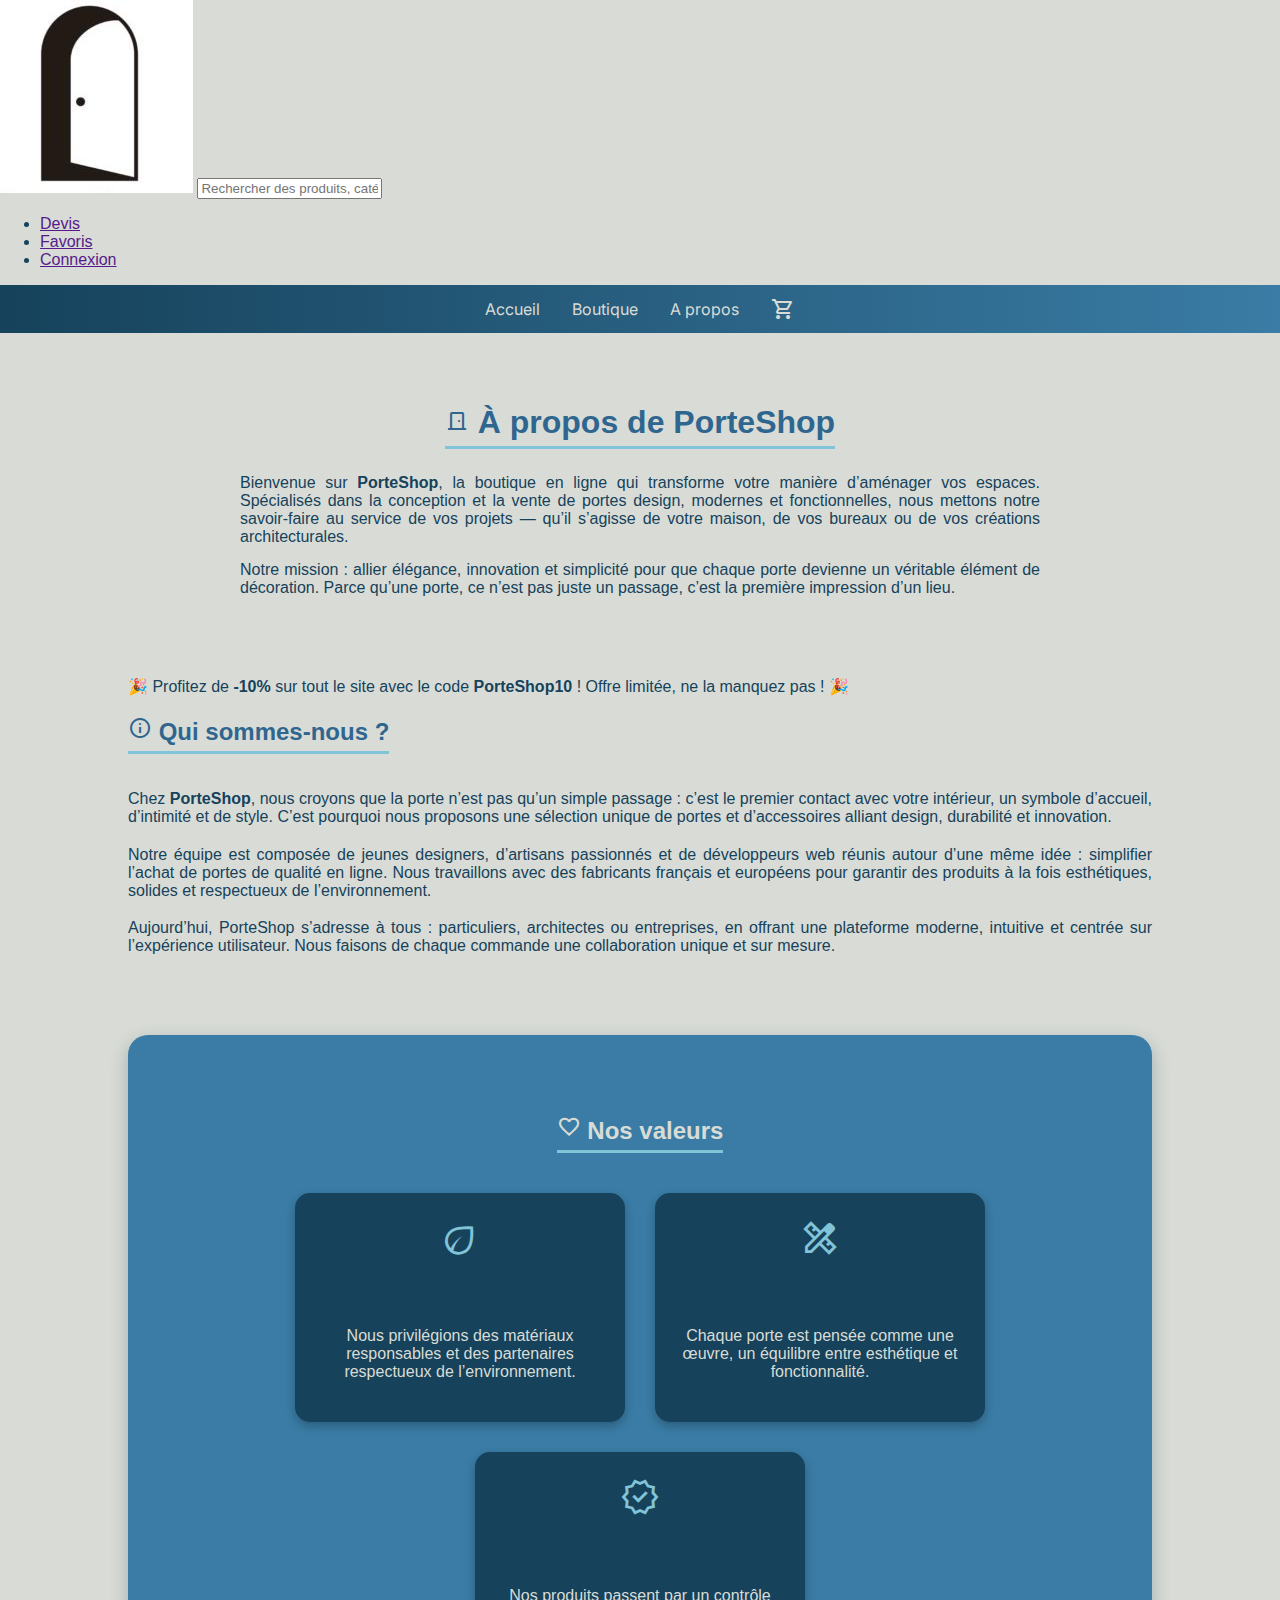
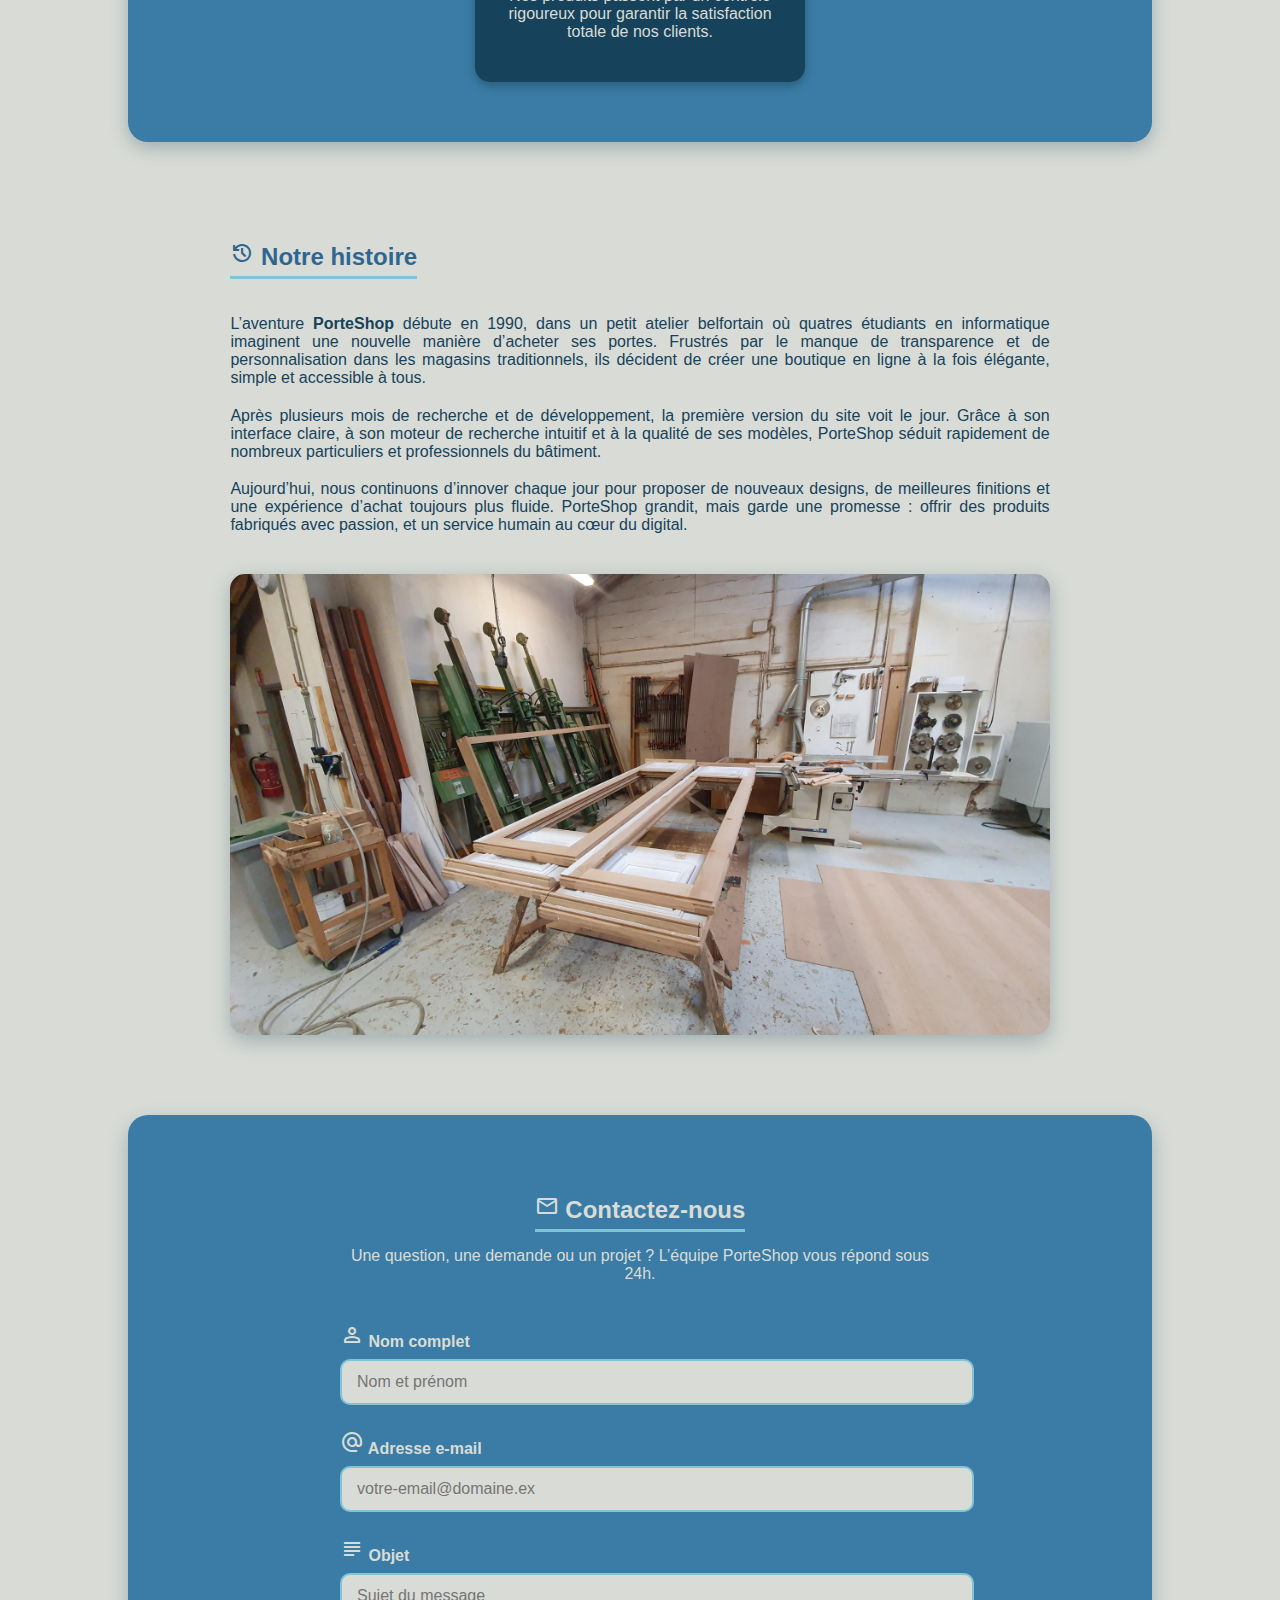
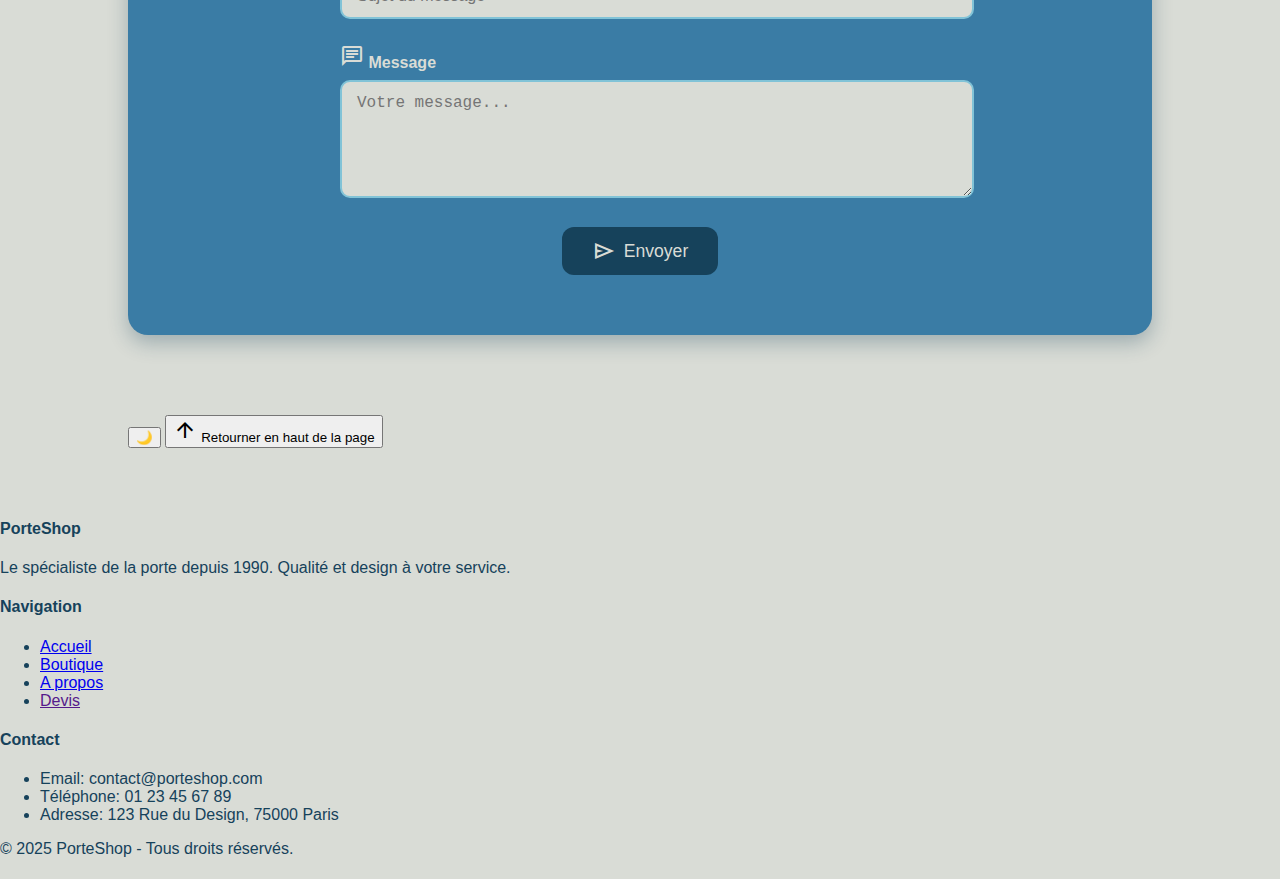
<file: propos.html>
<!DOCTYPE html>
<html lang="fr">
<head>
    <meta charset="UTF-8">
    <meta name="viewport" content="width=device-width, initial-scale=1.0">
    <title>PorteShop - À propos</title>
    <link rel="shortcut icon" type="image/x-icon" href="assets/logo.jpg">
    <link rel="stylesheet" href="style/porte.css">
    <link rel="stylesheet" href="style/navbar.css">
    <link href="https://fonts.googleapis.com/css2?family=Material+Symbols+Outlined" rel="stylesheet">
</head>
<body>

    <header>
        <div class="door-container" id="doorContainer">
    <div class="door-inside"></div>
    
    <div class="door" id="door">
      
      <div class="door-front">
        <div class="handle"></div>
      </div>
    </div>
  </div>
  
  <main id="mainContent" class="mainContent"> <header>

      <section class="Search-bar"> <img src="assets/logo.jpg" alt="" class="Search-bar-logo">
        
        <input type="text" id="search" placeholder="Rechercher des produits, catégories, ..." class="Search-input">

        <ul>
          <li><a href="">Devis</a></li>
          <li><a href="">Favoris</a></li>
          <li><a href="">Connexion</a></li>
        </ul>

        </section>

      <div class="navbar">
        <ul>
          <li> <a href="index.html">Accueil</a> </li>
          <li> <a href="boutique.html">Boutique</a> </li>
          <li> <a href="propos.html">A propos</a> </li>
          <li>
            <a href="panier.html" class="material-symbols-outlined">shopping_cart</a>
          </li>
        </ul>
      </div>
      <div class="logo">
      </div>
    </header>

    <!-- =============================
         Contenu principal
         ============================= -->
    <main class="content">

        <!-- =============================
             Introduction générale
             ============================= -->
        <section class="apropos-intro">
            <h1><span class="material-symbols-outlined">door_front</span> À propos de PorteShop</h1>
            <p>
                Bienvenue sur <strong>PorteShop</strong>, la boutique en ligne qui transforme votre manière d’aménager vos espaces.  
                Spécialisés dans la conception et la vente de portes design, modernes et fonctionnelles, nous mettons notre savoir-faire
                au service de vos projets — qu’il s’agisse de votre maison, de vos bureaux ou de vos créations architecturales.  
            </p>
            <p>
                Notre mission : allier élégance, innovation et simplicité pour que chaque porte devienne un véritable élément de décoration.  
                Parce qu’une porte, ce n’est pas juste un passage, c’est la première impression d’un lieu.
            </p>
        </section>

        <!-- =============================
             Bandeau promotionnel défilant
             ============================= -->
        <section class="promo-banner">
            <div class="promo-text">
            🎉 Profitez de <strong>-10%</strong> sur tout le site avec le code <strong>PorteShop10</strong> ! Offre limitée, ne la manquez pas ! 🎉
            </div>
        </section>



        <!-- =============================
             Section : Présentation
             ============================= -->
        <section class="intro">
            <h2><span class="material-symbols-outlined">info</span> Qui sommes-nous ?</h2>
            <p>
                Chez <strong>PorteShop</strong>, nous croyons que la porte n’est pas qu’un simple passage : 
                c’est le premier contact avec votre intérieur, un symbole d’accueil, d’intimité et de style.  
                C’est pourquoi nous proposons une sélection unique de portes et d’accessoires alliant design, durabilité et innovation.
            </p>
            <p>
                Notre équipe est composée de jeunes designers, d’artisans passionnés et de développeurs web réunis autour d’une même idée :
                simplifier l’achat de portes de qualité en ligne. Nous travaillons avec des fabricants français et européens pour garantir
                des produits à la fois esthétiques, solides et respectueux de l’environnement.
            </p>
            <p>
                Aujourd’hui, PorteShop s’adresse à tous : particuliers, architectes ou entreprises, en offrant une plateforme moderne,
                intuitive et centrée sur l’expérience utilisateur. Nous faisons de chaque commande une collaboration unique et sur mesure.
            </p>
        </section>

        <!-- =============================
             Section : Valeurs
             ============================= -->
        <section class="valeurs">
            <h2><span class="material-symbols-outlined">favorite</span> Nos valeurs</h2>
            <div class="valeurs-container">
                <div class="valeur">
                    <span class="material-symbols-outlined icon">eco</span>
                    <h3>Durabilité</h3>
                    <p>Nous privilégions des matériaux responsables et des partenaires respectueux de l’environnement.</p>
                </div>
                <div class="valeur">
                    <span class="material-symbols-outlined icon">design_services</span>
                    <h3>Design</h3>
                    <p>Chaque porte est pensée comme une œuvre, un équilibre entre esthétique et fonctionnalité.</p>
                </div>
                <div class="valeur">
                    <span class="material-symbols-outlined icon">verified</span>
                    <h3>Qualité</h3>
                    <p>Nos produits passent par un contrôle rigoureux pour garantir la satisfaction totale de nos clients.</p>
                </div>
            </div>
        </section>

        <!-- =============================
             Section : Histoire
             ============================= -->
        <section class="histoire">
            <h2><span class="material-symbols-outlined">history</span> Notre histoire</h2>
            <p>
                L’aventure <strong>PorteShop</strong> débute en 1990, dans un petit atelier belfortain où quatres étudiants en informatique 
                imaginent une nouvelle manière d’acheter ses portes. Frustrés par le manque de transparence et de personnalisation dans les magasins traditionnels,
                ils décident de créer une boutique en ligne à la fois élégante, simple et accessible à tous.
            </p>
            <p>
                Après plusieurs mois de recherche et de développement, la première version du site voit le jour. Grâce à son interface claire, à son moteur de recherche
                intuitif et à la qualité de ses modèles, PorteShop séduit rapidement de nombreux particuliers et professionnels du bâtiment.
            </p>
            <p>
                Aujourd’hui, nous continuons d’innover chaque jour pour proposer de nouveaux designs, de meilleures finitions et une expérience d’achat toujours plus fluide.
                PorteShop grandit, mais garde une promesse : offrir des produits fabriqués avec passion, et un service humain au cœur du digital.
            </p>
            <img src="assets/propos/workshop.jpg" alt="Atelier de conception de portes">
        </section>

        <!-- =============================
             Section : Formulaire de contact
             ============================= -->
        <section class="contact-form">
            <h2><span class="material-symbols-outlined">mail</span> Contactez-nous</h2>
            <p>Une question, une demande ou un projet ? L’équipe PorteShop vous répond sous 24h.</p>
            
            <form action="https://www.youtube.com/watch?v=xvFZjo5PgG0&list=RDxvFZjo5PgG0&start_radio=1" method="post">
                <div class="form-group">
                    <label for="mail-fullname"><span class="material-symbols-outlined">person</span> Nom complet</label>
                    <input type="text" id="mail-fullname" name="mail-text" placeholder="Nom et prénom" required>
                </div>

                <div class="form-group">
                    <label for="mail-email"><span class="material-symbols-outlined">alternate_email</span> Adresse e-mail</label>
                    <input type="email" id="mail-email" name="mail-email" placeholder="votre-email@domaine.ex" required>
                </div>

                <div class="form-group">
                    <label for="mail-topic"><span class="material-symbols-outlined">subject</span> Objet</label>
                    <input type="text" id="mail-topic" name="mail-topic" placeholder="Sujet du message" required>
                </div>

                <div class="form-group">
                    <label for="mail-message"><span class="material-symbols-outlined">chat</span> Message</label>
                    <textarea id="mail-message" name="mail-message" placeholder="Votre message..." rows="5" required></textarea>
                </div>

                <button type="submit" class="send-btn">
                    <span class="material-symbols-outlined">send</span> Envoyer 
                </button>
            </form>
        </section>
                    </form>
        </section>

        <button id="themeToggle" class="theme-toggle">🌙</button>


        <!-- Bouton Retour en haut -->
        <button id="backToTop" class="back-to-top">
            <span class="material-symbols-outlined">arrow_upward</span>
            Retourner en haut de la page
        </button>

    </main>
    <footer class="site-footer">
      <div class="footer-container">
        <div class="footer-column">
          <h4>PorteShop</h4>
          <p>Le spécialiste de la porte depuis 1990. Qualité et design à votre service.</p>
        </div>
        <div class="footer-column">
          <h4>Navigation</h4>
          <ul>
            <li><a href="index.html">Accueil</a></li>
            <li><a href="boutique.html">Boutique</a></li>
            <li><a href="propos.html">A propos</a></li>
            <li><a href="">Devis</a></li>
          </ul>
        </div>
        <div class="footer-column">
          <h4>Contact</h4>
          <ul>
            <li>Email: contact@porteshop.com</li>
            <li>Téléphone: 01 23 45 67 89</li>
            <li>Adresse: 123 Rue du Design, 75000 Paris</li>
          </ul>
        </div>
      </div>
      <div class="footer-bottom">
        <p>&copy; 2025 PorteShop - Tous droits réservés.</p>
      </div>
    </footer>
    <script src="script/porte.js"></script>
</body>
</html>
</file>
<file: style/porte.css>
/* =============================
   Base du site
   ============================= */
body {
    margin: 0;
    font-family: 'Segoe UI', Roboto, sans-serif;
    background-color: #D9DCD6;
    color: #16425B;
}

h1, h2, h3 {
    color: #16425B;
}

p {
    margin-bottom: 1em;
}

/* =============================
   Contenu principal
   ============================= */
.content {
    padding: 50px 10%;
}

/* =============================
   Section : À propos
   ============================= */
.apropos-intro {
    text-align: center;
    margin-bottom: 80px;
}

.apropos-intro h1 {
    color: #2F6690;
    font-size: 2rem;
    border-bottom: 3px solid #81C3D7;
    display: inline-block;
    padding-bottom: 5px;
    margin-bottom: 25px;
}

.apropos-intro p {
    max-width: 800px;
    margin: 0 auto 15px;
    text-align: justify;
}

/* =============================
   Section : Présentation (Qui sommes-nous ?)
   ============================= */
.intro h2 {
    color: #2F6690;
    border-bottom: 3px solid #81C3D7;
    display: inline-block;
    padding-bottom: 5px;
    margin-bottom: 20px;
}

.intro p {
    margin-bottom: 1.2em;
    text-align: justify;
}

/* =============================
   Section : Valeurs
   ============================= */
.valeurs {
    background-color: #3A7CA5;
    color: #D9DCD6;
    padding: 60px 10%;
    border-radius: 20px;
    margin: 80px auto;
    box-shadow: 0 6px 18px rgba(22, 66, 91, 0.3);
    text-align: center;
}

.valeurs h2 {
    color: #D9DCD6;
    border-bottom: 3px solid #81C3D7;
    display: inline-block;
    padding-bottom: 5px;
    margin-bottom: 40px;
}

.valeurs-container {
    display: flex;
    flex-wrap: wrap;
    justify-content: center;
    gap: 30px;
}

.valeur {
    background-color: #16425B;
    color: #D9DCD6;
    border-radius: 15px;
    padding: 25px;
    width: 280px;
    box-shadow: 0 4px 10px rgba(0, 0, 0, 0.25);
    transition: transform 0.3s ease, box-shadow 0.3s ease;
}

.valeur:hover {
    transform: translateY(-5px);
    box-shadow: 0 8px 20px rgba(22, 66, 91, 0.5);
}

.valeur .icon {
    font-size: 40px;
    color: #81C3D7;
    margin-bottom: 10px;
}

/* =============================
   Section : Histoire
   ============================= */
.histoire {
    margin: 80px auto;
    padding: 0 10%;
}

.histoire h2 {
    color: #2F6690;
    border-bottom: 3px solid #81C3D7;
    display: inline-block;
    padding-bottom: 5px;
    margin-bottom: 20px;
}

.histoire p {
    text-align: justify;
    margin-bottom: 1.2em;
}

.histoire img {
    display: block;
    max-width: 100%;
    border-radius: 15px;
    margin: 40px auto;
    box-shadow: 0 6px 20px rgba(22, 66, 91, 0.3);
}

/* =============================
   Section : Formulaire de contact
   ============================= */
.contact-form {
    background-color: #3A7CA5;
    color: #D9DCD6;
    padding: 60px 10%;
    border-radius: 20px;
    margin: 80px auto;
    box-shadow: 0 8px 20px rgba(22, 66, 91, 0.3);
    text-align: center;
}

.contact-form h2 {
    color: #D9DCD6;
    border-bottom: 3px solid #81C3D7;
    display: inline-block;
    padding-bottom: 5px;
    margin-bottom: 15px;
}

.contact-form p {
    max-width: 600px;
    margin: 0 auto 40px;
    color: #D9DCD6;
}

.form-group {
    margin-bottom: 25px;
    text-align: left;
    max-width: 600px;
    margin-left: auto;
    margin-right: auto;
}

.form-group label {
    display: block;
    font-weight: bold;
    margin-bottom: 8px;
    color: #D9DCD6;
}

.form-group input,
.form-group textarea {
    width: 100%;
    padding: 12px 15px;
    border: 2px solid #81C3D7;
    border-radius: 10px;
    font-size: 1rem;
    color: #16425B;
    background-color: #D9DCD6;
    transition: all 0.3s ease;
}

.form-group input:focus,
.form-group textarea:focus {
    outline: none;
    border-color: #2F6690;
    box-shadow: 0 0 8px rgba(129, 195, 215, 0.8);
}

.send-btn {
    background-color: #16425B;
    color: #D9DCD6;
    border: none;
    padding: 12px 30px;
    font-size: 1.1rem;
    border-radius: 12px;
    cursor: pointer;
    transition: all 0.3s ease;
    display: inline-flex;
    align-items: center;
    gap: 8px;
}

.send-btn:hover {
    background-color: #2F6690;
    transform: translateY(-2px);
}

/* =============================
   Pied de page
   ============================= */
.footer {
    background-color: #16425B;
    color: #D9DCD6;
    text-align: center;
    padding: 25px;
    margin-top: 100px;
    font-size: 0.9rem;
    letter-spacing: 0.5px;
}


/* =============================
   Responsive
   =============================
*/

/* --- 992px --- */
@media screen and (max-width: 992px) {

    .content {
        padding: 40px 6%;
    }

    .valeurs-container {
        flex-direction: column;
        align-items: center;
    }

    .valeur {
        width: 80%;
    }

    .apropos-intro h1 {
        font-size: 1.8rem;
    }

    .histoire img {
        width: 90%;
    }

    .contact-form {
        padding: 40px 8%;
    }

    .form-group {
        max-width: 90%;
    }
}

/* ---  600px --- */
@media screen and (max-width: 600px) {

    body {
        font-size: 0.95rem;
    }

    .apropos-intro h1 {
        font-size: 1.5rem;
    }

    .intro h2,
    .valeurs h2,
    .histoire h2,
    .contact-form h2 {
        font-size: 1.3rem;
    }

    .valeur {
        width: 100%;
        padding: 20px;
    }

    .form-group input,
    .form-group textarea {
        font-size: 0.9rem;
        padding: 10px;
    }

    .send-btn {
        width: 100%;
        justify-content: center;
    }

    .footer {
        font-size: 0.8rem;
        padding: 20px;
    }
}
</file>
<file: style/navbar.css>
:root {
    --main: #2F6690;
    --accent: #3A7CA5;
    --background: #D9DCD6;
    --bold: #16425B;
    --secondary: #81c3d7;
}

body {
    margin: 0;
    box-sizing: border-box;
}

.navbar {
    display: flex;
    justify-content: center;
    background: linear-gradient(to right, var(--bold), var(--accent));
}

@font-face {
    font-family: 'inter';
    src: url("../assets/fonts/inter.ttf");
}

.navbar {
    font-family: 'inter', sans-serif;
}


.navbar ul li a {
  display: block;
  text-align: center;
  padding: 14px 16px;
  text-decoration: none;
  color: var(--background);

  transition: background-color 0.3s ease;
}

.navbar ul li .material-symbols-outlined {
  padding-bottom: 10px;
  padding-top: 12px;
}

.navbar ul li a:hover {
  background-color: var(--bold);
}

.navbar ul {
  list-style-type: none;
  margin: 0;
  padding: 0;
  overflow: hidden;
}

.navbar ul li {
    float: left;
}
</file>
